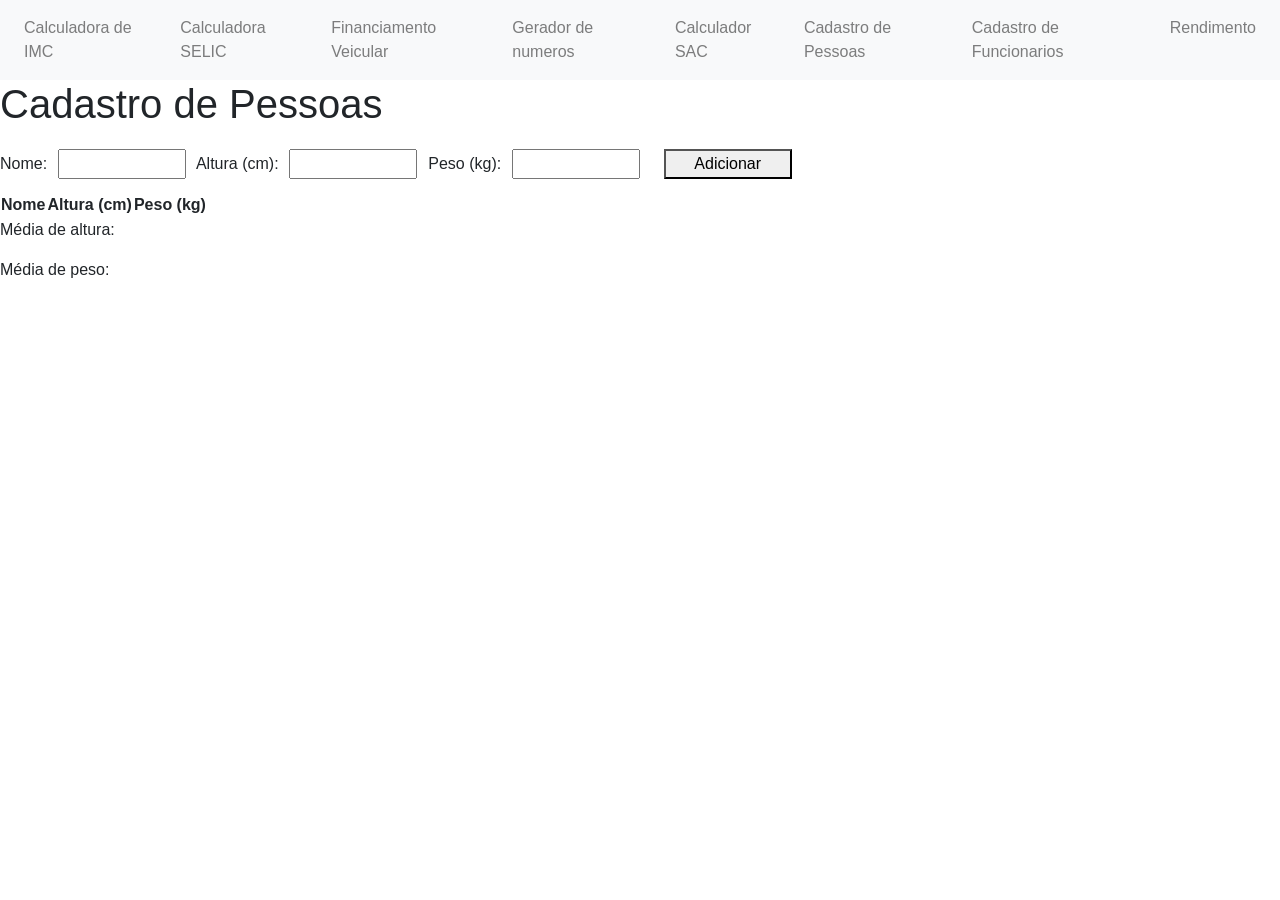
<file: Pagina WEB/cadPessoas.html>
<!DOCTYPE html>
<html>
    <head>
        <title>Calculadora IMC</title>
        <link href="bootstrap-4.1.3-dist/css/bootstrap.css" rel="stylesheet" type="text/css">
        <link href="estilo.css" rel="stylesheet" type="text/css">
    </head>
    <body>
      <nav class="navbar navbar-expand-lg navbar-light bg-light">
        <div class="collapse navbar-collapse" id="navbarNavDropdown">
          <ul class="navbar-nav">
            <li class="nav-item">
              <a class="nav-link" href="./calcIMC.html">Calculadora de IMC</a>
            </li>
            <li class="nav-item">
              <a class="nav-link" href="./calcSELIC.html">Calculadora SELIC</a>
            </li>
            <li class="nav-item">
              <a class="nav-link" href="./calcFina.html">Financiamento Veicular</a>
            </li>
            <li class="nav-item"></li>
              <a class="nav-link" href="./gerador.html">Gerador de numeros</a>
            </li>
            <li class="nav-item"></li>
              <a class="nav-link" href="./calcSAC.html">Calculador SAC</a>
            </li>
            <li class="nav-item"></li>
              <a class="nav-link" href="./cadPessoas.html">Cadastro de Pessoas</a>
            </li>
            <li class="nav-item"></li>
              <a class="nav-link" href="./cadFuncio.html">Cadastro de Funcionarios</a>
            </li>
            <li class="nav-item"></li>
              <a class="nav-link" href="./milhao.html">Rendimento</a>
            </li>
          </ul>
        </div>
      </nav>

      <h1>Cadastro de Pessoas</h1>

  <form id="form-pessoa">
    Nome:
    <input type="text" id="nome" required>

    Altura (cm):
    <input type="number" id="altura" required>

    Peso (kg):
    <input type="number" id="peso" required>

    <button type="button" onclick="adicionarPessoa()">Adicionar</button>
  </form>

  <table id="tabela-pessoas">
    <thead>
      <tr>
        <th>Nome</th>
        <th>Altura (cm)</th>
        <th>Peso (kg)</th>
      </tr>
    </thead>
    <tbody id="tbody-pessoas"></tbody>
  </table>

  <p>Média de altura: <span id="media-altura"></span></p>
  <p>Média de peso: <span id="media-peso"></span></p>

      <script src="./jvs.js"></script>
        <script src="bootstrap-4.1.3-dist/js/bootstrap.js"></script>
    </body>
</html>
</file>
<file: Pagina WEB/estilo.css>
.cabeca{
    height: 50px;
    width: 1000px;
    background-color: lightseagreen;
}

input{
    width: 10%;
    margin: 0.5%;
}
button{
    width: 10%;
    margin: 1%;
}
</file>
